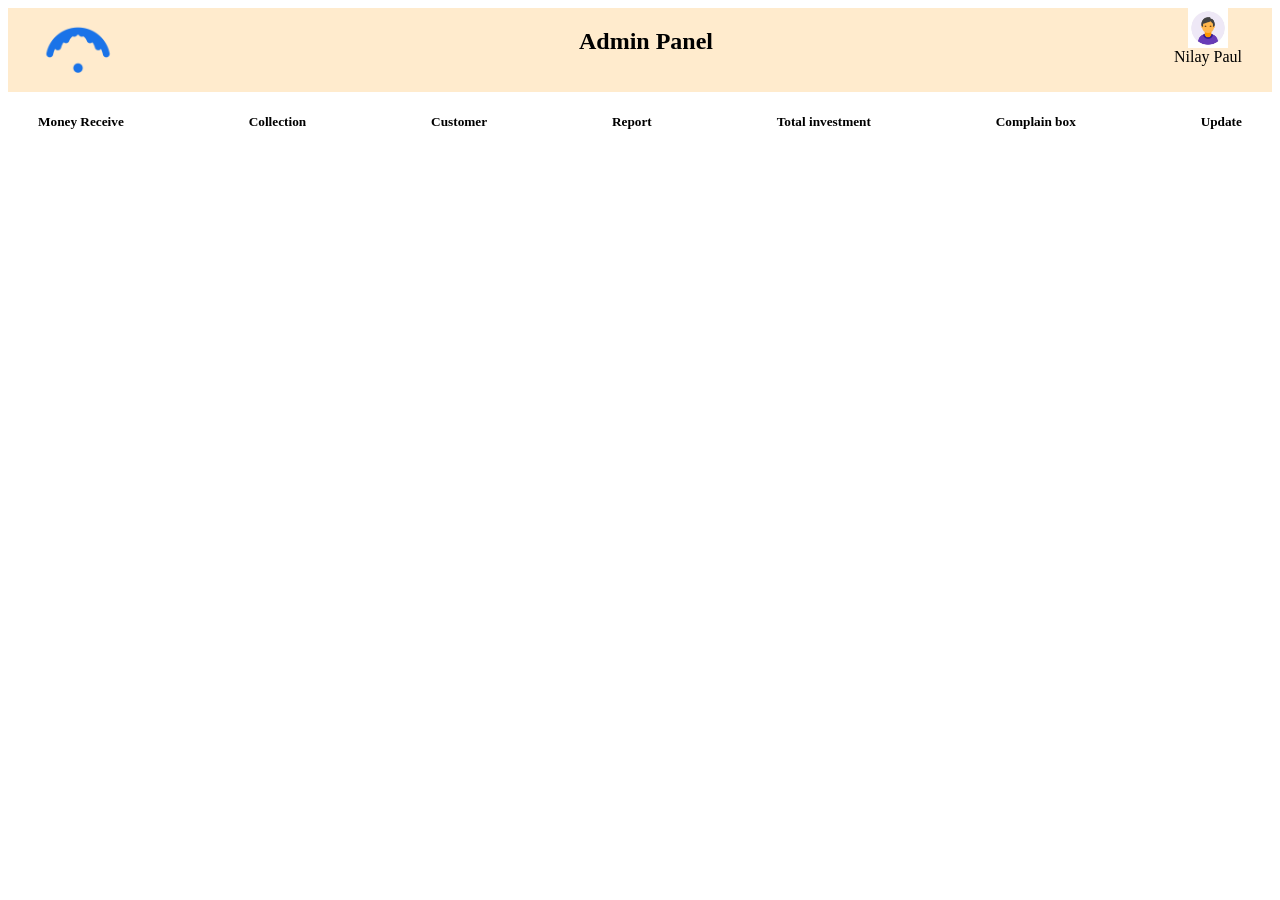
<file: admin/profile.html>
<!DOCTYPE html>
<html lang="en">
<head>
    <meta charset="UTF-8">
    <meta name="viewport" content="width=device-width, initial-scale=1.0">
    <title>Admin Panel</title>
    <link rel="stylesheet" href="../css/admin/profile.css">
    <link rel="stylesheet" href="../css/extra_feature.css">
</head>
<body>
    <div class="admin_upper_bar common">
        <div class="logo"><img src="../images/Website/BDMAX_LOGO.png" alt=""></div>
        <div>
            <h2>Admin Panel</h2>
        </div>
        <div  class="dropdown">
            <div class="profile">
                <div class="profile_pic"><img src="../images/Website/user.jpg" alt=""></div>
                <div class="profile_name"><p>Nilay Paul</p></div>
            </div>
            <div class="content">
                <a href="">Profile</a>
                <a href="">My Cash</a><!--total taken and extra-->
                <a href="">Connection</a>
                <a href="">Receive Complain</a>
            </div>
        </div>
    </div>
    <div class="admin_option_bar common">
        <div id="Money_Receive_btn" class="bar_style">
            <h5>Money Receive</h5>
        </div>
        <div id="collection_btn" class="bar_style">
            <h5>Collection</h5>
        </div>
        <div class="bar_style">
            <h5>Customer</h5>
        </div>
        <div class="bar_style">
            <h5>Report</h5>
        </div>
        <div class="bar_style">
            <h5>Total investment</h5>
        </div>
        <div id="complain_box_btn" class="bar_style">
            <h5>Complain box</h5>
        </div>
        <div id="update_btn" class="bar_style">
            <h5>Update</h5>
            <!-- here i update offer and news -->
        </div>
    </div>

    <div id="admin_panel_main">
        <!-- Money Recipt portion -->
        <div class="admin_panel_common_style" id="Money_Receive">
            <div><button id="Daily_receiving_cross">cross</button></div>
            <div class="header">
                <h2>Daily Receiving</h2>
            </div>
            <div>
                <div>
                    <h5>Enter Customer Detail :</h5>
                </div>
                <div>
                    <input type="text">
                </div>
            </div>
            <div class="Customer_info">
                <table border="2px" width="100%">
                    <tr>
                        <td><h5>Id</h5></td>
                        <td><h5>NUV1011</h5></td>
                    </tr>
                    <tr>
                        <td><h5>Name</h5></td>
                        <td><h5>Nilay</h5></td>
                    </tr>
                    <tr>
                        <td><h5>Billing Type</h5></td>
                        <td><h5>Pre Paid</h5></td>
                    </tr>
                    <tr>
                        <td><h5>Ip/Username</h5></td>
                        <td><h5>frmp@partha</h5></td>
                    </tr>
                    <tr>
                        <td><h5>Address</h5></td>
                        <td><h5>fxyz</h5></td>
                    </tr>
                    <tr>
                        <td><h5>Monthly Rent</h5></td>
                        <td><h5>500</h5></td>
                    </tr>
                    <tr>
                        <td><h5>Previous Due</h5></td>
                        <td><h5>600</h5></td>
                    </tr>
                    <tr>
                        <td><h5>Due Months </h5></td>
                        <td><h5>Jun-26:500TK, Jul-26:500TK, Aug-26:500TK, Sep-26:500TK, Oct-26:500TK</h5></td>
                    </tr>
                    <tr>
                        <td><h5>Total Payable Amount</h5></td>
                        <td><h5>3000</h5></td>
                    </tr>
                </table>
                <div>
                    <div>
                        <input type="Amount" name="" id="" placeholder="Amount">
                    </div>
                    <div>
                        <div>
                            <button></button>
                        </div>
                        <div>
                            <button>print</button>
                        </div>
                    </div>                
                </div>
            </div>    
        </div>
        <!-- Collection Info -->
        <div class="admin_panel_common_style" id="collection_info">
            <div><button id="collection_info_cross">cross</button></div>
            <div class="header">
                <h2>Collection Info</h2>
            </div>
            <div class="display_flex">
                <div>
                    <div>
                        <input type="checkbox">
                    </div>
                    <div>
                        <h5>Collected List</h5>
                    </div>
                </div>
                <div>
                    <div>
                        <input type="checkbox">
                    </div>
                    <div>
                        <h5>Non-Collected List</h5>
                    </div> 
                </div>
            </div>
            <div>
                All list will be present in there
            </div>
            <div>
                <button>print</button>
                <div  class="dropdown">
                <button>Save</button>
                <div class="content">
                    <a href="">Download As Pdf</a>
                    <a href="">Download As Excel</a><!--total taken and extra-->
                    <a href="">Download As csv</a>
                </div>
            </div>
            </div>
            
        </div>


        <!-- Complain box -->
         <div class="admin_panel_common_style" id="complain_box_info">
            <div><button id="complain_box_info_cross">cross</button></div>
            <div class="header">
                <h2>Complain</h2>
            </div>
            <div>
                <div id="All_complain">

                </div>
                <div>
                    <textarea name="" id="complain_text"></textarea>
                    <button id="complain_submit">submit</button>
                </div>
            </div>
        </div>

        <!-- Update -->
        <div class="admin_panel_common_style" id="update_info">
            <div><button id="update_info_cross">cross</button></div>
            <div class="header">
                <h2>Update Info</h2>
            </div>
            <div class="display_flex">
                <!-- It will first go through the admin then it updated -->
                <div class="update_options">Update News</div>
                <div class="update_options">Update Packages</div>
                <div class="update_options">Update About Us</div>
                <div class="update_options">Update Contact</div>
                <div class="update_options">Update BDMAX Logo</div>
                <div class="update_options">Update server box location</div>
            </div>
        </div>
    </div>

    <script src="../js/admin/profile.js"></script>    
</body>
</html>
</file>
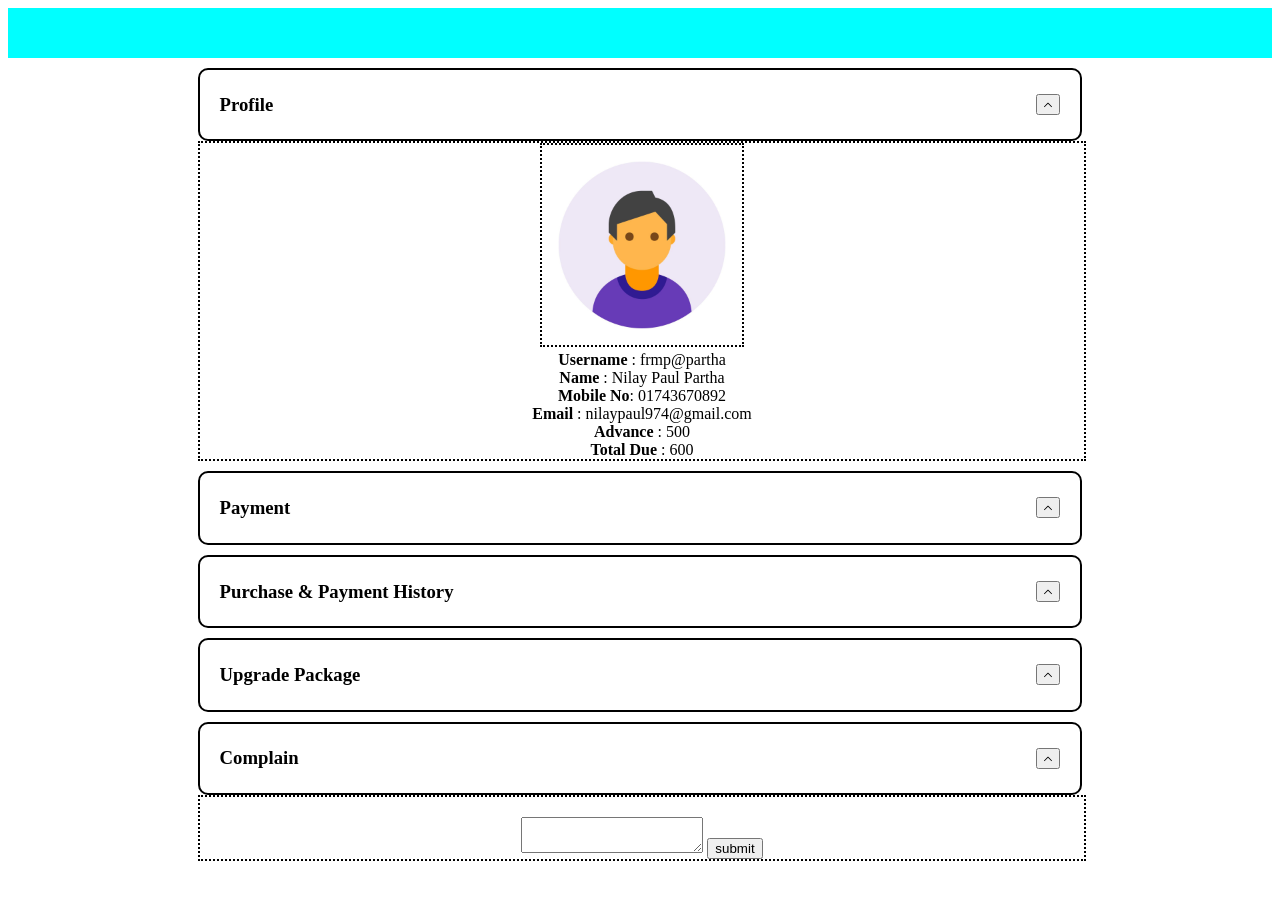
<file: user/profile.html>
<!DOCTYPE html>
<html lang="en">
<head>
    <meta charset="UTF-8">
    <meta name="viewport" content="width=device-width, initial-scale=1.0">
    <title>Document</title>
    <link rel="stylesheet" href="../css/user/profile.css">
    <link rel="stylesheet" href="../css/extra_feature.css">
    <link rel="stylesheet" href="../css/intro.css">
</head>
<body>
    <div class="notices" id="notices">
            <p>Welcome To Bdmax</p>
    </div>
    <div class="bar_modifier">
        <div class="bar_list">
            <div class="wrap">
                <div><h3>Profile</h3></div>
                <div class="btn"><button id="profile_btn"><img src="../images/Website/arrow_up.svg" alt=""></button></div>
            </div>
            <div class="details" id="profile_details">
                <div><img src="../images/Website/user.jpg" alt=""></div>
                <div><b>Username </b>: frmp@partha</div>
                <div><b>Name </b>: Nilay Paul Partha</div>
                <div><b>Mobile No</b>: 01743670892</div>
                <div><b>Email </b>: nilaypaul974@gmail.com</div>
                <div><b>Advance </b>: 500</div>
                <div><b>Total Due </b>: 600</div>
            </div>
        </div>
        <div class="bar_list">
            <div class="wrap">
                <div><h3>Payment</h3></div>
                <div class="btn"><button><img src="../images/Website/arrow_up.svg" alt=""></button></div>
            </div>
        </div>
        <div class="bar_list">
            <div class="wrap">
                <div><h3>Purchase & Payment History</h3></div>
                <div class="btn"><button><img src="../images/Website/arrow_up.svg" alt=""></button></div>
            </div>
        </div>
        <div class="bar_list">
            <div class="wrap">
                <div><h3>Upgrade Package</h3></div>
                <div class="btn"><button><img src="../images/Website/arrow_up.svg" alt=""></button></div>
            </div>      
        </div>
        <div class="bar_list">
            <div class="wrap">
                <div><h3>Complain</h3></div>
                <div class="btn"><button id="complain_btn"><img src="../images/Website/arrow_up.svg" alt=""></button></div>
            </div>
            <div  id="complain_details" class="details">
                <div id="All_complain">
                </div>
                <div>
                <textarea name="" id="complain_text" rows="auto"></textarea>
                <button id="complain_submit">submit</button>
                </div>
            </div>
        </div>
        
    </div>
    
    <script src="../js/user/profile.js"></script>
</body>
</html>
</file>
<file: css/admin/profile.css>
.admin_upper_bar{
    background-color:blanchedalmond;
}
.admin_upper_bar .logo img{
    width: 80px;
}
.admin_upper_bar .profile_pic{
    display: flex;
    justify-content: space-around;
}
.admin_upper_bar .profile_pic img{
    justify-content: center;
    width: 40px;
}
.common{
    display: flex;
    justify-content: space-between;
    padding:0px 30px 0px 30px;
}

/* admin profile pic and name handling */
.admin_upper_bar .profile{
    display: block;
    justify-content: space-between;
    align-items: center;
}
.admin_upper_bar .profile_name p{
    margin: 0px;
    padding: 0px;
}

/* admin panel main */
#admin_panel_main{
    margin: 20px;
}

/* end */



/* admin profile pic and name handling end*/

/* middle portion of admin panel page */
.admin_option_bar .bar_style:hover{
    height: 50%;
    background-color: aqua;
    padding: 0px;
    border:3px dotted black;
    border-radius: 20px;
    transition: all 0.25s ease; 
}

.admin_panel_common_style{
    
    padding: 30px;
    display: none;
    border: 3px dotted black;
    
    margin: 0px 20%
}
.admin_panel_common_style .header h2{
    text-align: center;
}
.admin_panel_common_style .header{
    border-bottom:3px solid black;
}

/* middle portion of admin panel page end */


/* Daily Receiving  */
.admin_panel_common_style .Customer_info{
    display:none;
}
#Daily_receiving_cross{
    justify-content: right;
}
/* Daily Receiving info */


/* Collection info */
.display_flex div,.display_flex{
    display: flex;
    flex-wrap: wrap;
    justify-content: space-around;

}
/* Customer info finished */



/* Update info */
.update_options{
    background-color: antiquewhite;
    margin: 10px;
    border: 1px solid black;
    border-radius: 10px;
    padding: 10px;
}
/* Update infos end */
</file>
<file: css/extra_feature.css>
/*for transition of a bar such that that goes downword*/
.dropdown{
  display: inline-block;
}
.dropdown button{
  font-size: clamp(12px, 2vw, 17px);
  background-color:bisque;
  padding:10px 15px;
  border:none;
  cursor:pointer;
}
.dropdown a{
  display:block;
  color:black;
  text-decoration: none;
  padding:10px 15px;
}
.dropdown .content{
  display: none;
  position: absolute;
  background-color: white;
  min-width: 100px;
  box-shadow: 2px 2px 5px black;
}
.dropdown:hover .content{
  display: block;
}
.dropdown:hover button{
  background-color: blue;
}
.dropdown a:hover{
  background-color: blueviolet;
}
.dropdown .flex{
    display: flex;
    padding: 2px;
}
/* enddd */
</file>
<file: css/user/profile.css>
.user_bar{
    display: flex;  
    flex-wrap: wrap;
    width: 100%; 
}
.notices{
    background-color: aqua;
}


/* bar modifiier for image and others */
.bar_modifier{
    padding: 0 15% 0 15%;
    justify-content: center;
    display: block;
    align-items: center;
}
.bar_modifier .bar_list .wrap{
    display: flex;
    justify-content: space-between;
    background-color: white;
    padding: 5px 20px 5px;
    border: 2px solid black;
    border-radius: 10px;
    margin-top: 10px;
}
.bar_modifier p {
  margin: 0; /* default <p> margins are often what push the text off-center */
}
.bar_modifier img{
    width:8px;
}
.bar_list .btn{
    align-items: center;
    padding:19px 0 0 0;
}
.details{
   width: 100%;
   display: block;
   text-align: center;
    justify-content: center;
    background-color: white;
   border: 2px dotted black;
}
.bar_modifier .details img{
   width: 200px;
   display: wrap;
    align-self: center;
    background-color: white;
   border: 2px dotted black;
}

/* bar modifier end */


/* comment section */
#All_complain{
    text-align: left;
    margin: 20px;
}
.comment_style{
    display: block;
    background-color: bisque;
    display: inline-block;
    padding:10px;
    border-radius: 30px;
    width: auto;
    text-align: left;
}
/* comment section end */
</file>
<file: css/intro.css>
/*for transition of a bar such that that goes downword*/
.dropdown{
  display: inline-block;
}
.dropdown button{
  font-size: clamp(12px, 2vw, 17px);
  background-color:bisque;
  padding:10px 15px;
  border:none;
  cursor:pointer;
}
.dropdown a{
  display:block;
  color:black;
  text-decoration: none;
  padding:10px 15px;
}
.dropdown .content{
  display: none;
  position: absolute;
  background-color: white;
  min-width: 100px;
  box-shadow: 2px 2px 5px black;
}
.dropdown:hover .content{
  display: block;
}
.dropdown:hover button{
  background-color: blue;
}
.dropdown a:hover{
  background-color: blueviolet;
}
.dropdown .flex{
    display: flex;
    padding: 2px;
}
/* enddd */

.header{
    justify-content: center;
}
.header .lower {
    background-color: bisque;
    display: flex;
    justify-content: space-around;
    align-items: center;
    padding: 0% 1%;
}
#notices {
    overflow: hidden;
    white-space: nowrap;
}
#notices p {
    display: inline-block;
    padding-left: 100%;
    animation: scroll-left 15s linear infinite;
  }
  @keyframes scroll-left {
    from { transform: translateX(0); }
    to   { transform: translateX(-100%); }
  }

.header .lower .left {
    display: flex;
    flex-wrap: wrap;
    justify-content: space-around;
    align-items: center;
}
.header .lower .right {
    display: flex;
    flex-wrap: wrap;
    justify-content: space-around;
    align-items: center;
}

.header div {
    gap: clamp(14px, 2vw, 24px);
}

.header div div {
    font-size: clamp(12px, 2vw, 17px);
}

.header div a:hover {
    background-color: black;
    color: red;
}

a {
    color: black;
    text-decoration: none;
}

.header .right img {
    width: 30px;
}

.header .upper {
    background-color:rgb(255, 252, 153);
    display: flex;
    justify-content: space-around;
}

.header .upper .right,.header .upper .left,.header .upper .middle{
    display: flex;
}

.header .upper img {
    height: 60px;
}

footer .upper,
footer .middle,
footer .lower {
    display: flex;
    flex-wrap: wrap;
    justify-content: center;
    gap: clamp(14px, 2vw, 24px);
    margin: 20px;
}

footer .middle img {
    width: 40px;
}

footer {
    background-color: #6a4d4d;
    color: white;
}

footer a {
    color: white;
}

footer a:hover {
    background-color: black;
}

footer p {
    margin: 3px;
}

main div div div {
    display: flex;
    justify-content: center;
}

.packages_style {
    border: 2px solid black;
    display: flex;
    margin-inline: 100px;
    justify-content: center;
    flex-wrap: wrap;
    border-radius: 20px;
    padding: 30px;
}

.uniq_package {
    border: 1px solid black;
    width: 300px;
    border-radius: 20px;
    margin: 30px;
    box-shadow: 5px 5px 10px black;
}

.uniq_package_mbbps {
    border-bottom: 3px solid black;
    margin-inline: 20px;
}

.uniq_package_information {
    display: flex;
    justify-content: left;
}

.header div {
    align-items: center;
}

.message {
    margin-inline: 100px;
    border-radius: 18px;
    border: 2px solid black;
    padding: 50px;
    margin-top: 10px;

}

.message_div {
    display: block;
}

.message input {
    display: block;
    width: 100%;
    padding: clamp(5px, 80%, 10px) 0%;
    border: 1.59px solid black;
    border-radius: 10px;
}

.message textarea {
    border: 1.59px solid black;
    border-radius: 10px;
    max-height: 350px;
    min-height: 200px;
    width: 100%;
    resize: none;
}

.message_div_block {
    display: block;
}

.message_div_block_message {
    display: block;
    width: clamp(280px, 80%, 45%);
}

.all_contact {
    margin-inline: clamp(10px, 80%, 20%);
    border-radius: 18px;
    border: 2px solid black;
    padding: 10px;
    display: block;
    min-width: 400px;

}

.information {
    display: flex;
    justify-content: space-around;
    flex-wrap: wrap;
    gap: 10px;

}

.information div {
    border-radius: 18px;
    border: 2px solid black;
    height: auto;
    align-items: center;
    width: clamp(10px, 80%, 250px);
    display: flex;
    flex-wrap: wrap;
}

.no-border {
    padding-block: clamp(20px, 100%, 100px);
}

.no-border div {
    border: 0px;
}

.no-border .icon {
    width: clamp(20px, 100%, 60px);
    margin-bottom: 20px;
}

.phone {
    display: flex;
    flex-wrap: wrap;
    align-items: center;

    gap: 5px;
    /* controls space between icon and text */
    padding: 0;
    margin: 0;
}

.phone h3 {
    margin: 0;
}

.phone h2 {
    margin: 10px;
}
</file>
